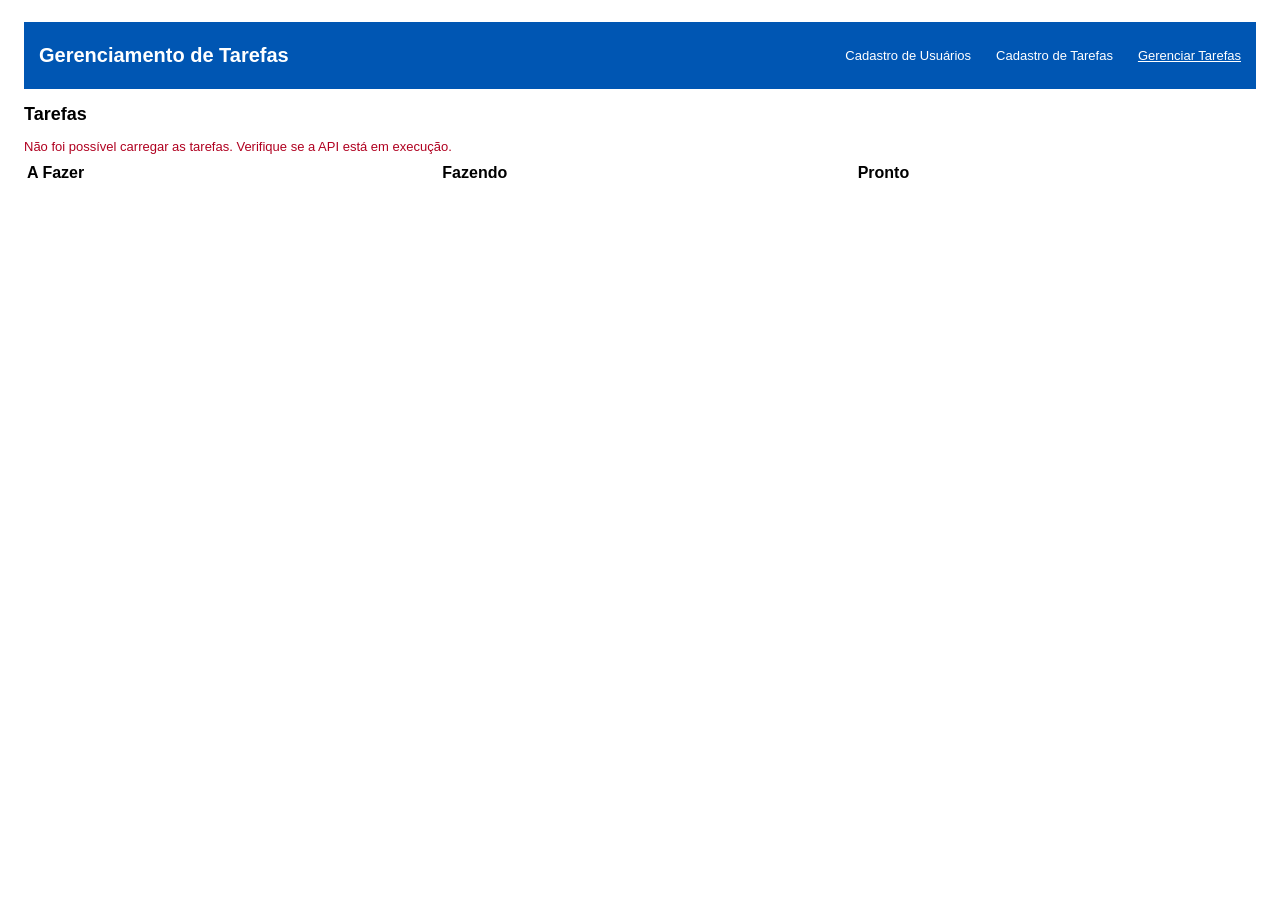
<file: frontend/index/index.html>
<!DOCTYPE html>
<html lang="pt-BR">
<head>
    <meta charset="UTF-8">
    <meta name="viewport" content="width=device-width, initial-scale=1.0">
    <meta http-equiv="refresh" content="0; url=gerenciar.tarefas.html">
    <title>Gerenciamento de Tarefas</title>
</head>
<body>
    <p>Abrindo o <a href="gerenciar.tarefas.html">gerenciamento de tarefas</a>…</p>
</body>
</html>
</file>
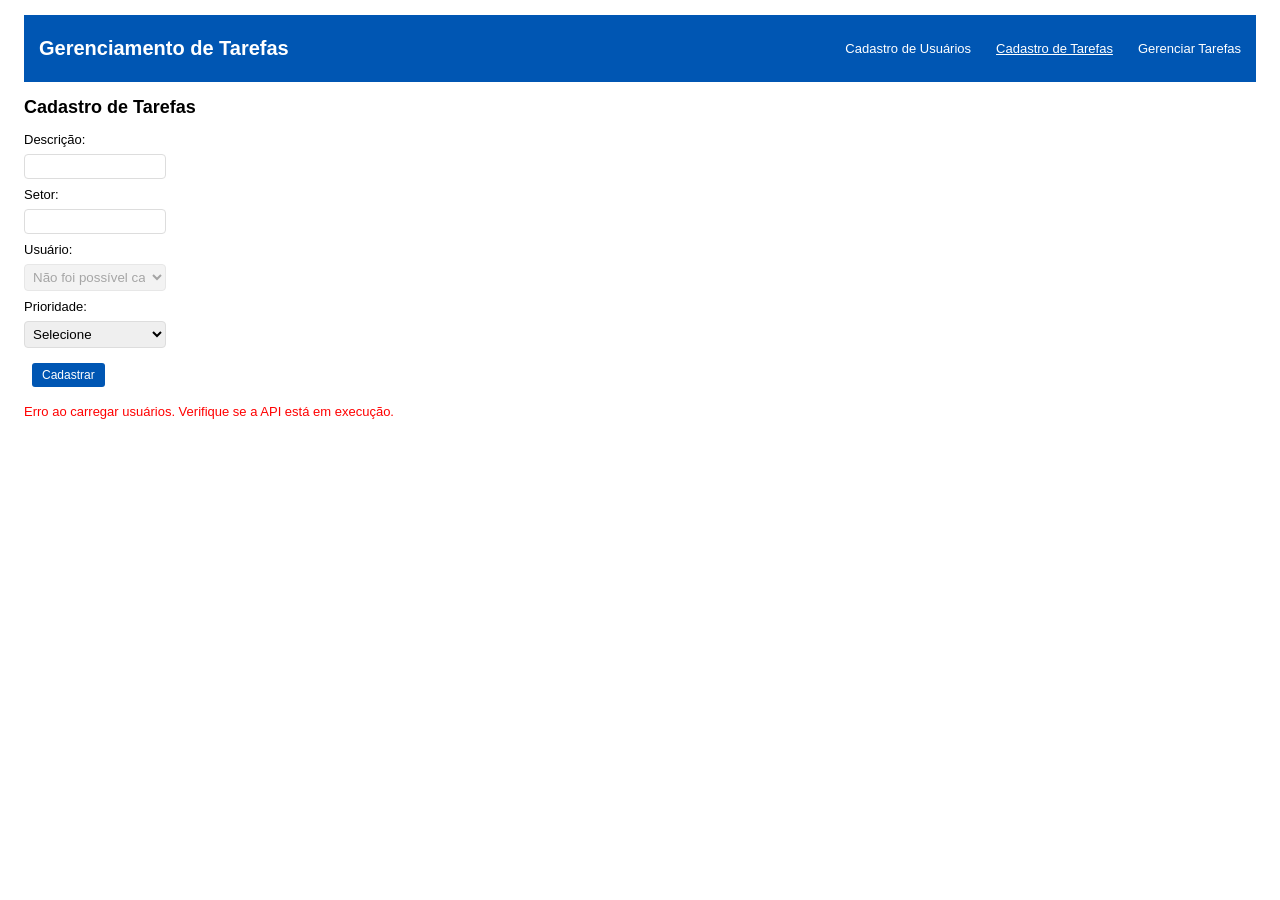
<file: frontend/index/cadastro.tarefa.html>
<!DOCTYPE html>
<html lang="pt-BR">
<head>
    <meta charset="UTF-8">
    <meta name="viewport" content="width=device-width, initial-scale=1.0">
    <title>Cadastro de Tarefas</title>

    <link rel="stylesheet" href="../style/style_tarefas.css">
    <script src="../script/script_tarefas.js" defer></script>
</head>
<body>
    <nav class="navbar" aria-label="Menu principal">
        <h1>Gerenciamento de Tarefas</h1>

        <div class="menu">
            <a href="cadastro.usuario.html">Cadastro de Usuários</a>
            <a href="cadastro.tarefa.html" aria-current="page">Cadastro de Tarefas</a>
            <a href="gerenciar.tarefas.html">Gerenciar Tarefas</a>
        </div>
    </nav>

    <main class="container">
        <h2>Cadastro de Tarefas</h2>

        <form id="formTarefa">
            <div class="campo">
                <label for="descricao">Descrição:</label>
                <input type="text" id="descricao" name="descricao" required>
            </div>

            <div class="campo">
                <label for="nome_setor">Setor:</label>
                <input type="text" id="nome_setor" name="nome_setor" required>
            </div>

            <div class="campo">
                <label for="usuarioId">Usuário:</label>
                <select id="usuarioId" name="usuarioId" required>
                    <option value="" selected disabled>Carregando usuários...</option>
                </select>
            </div>

            <div class="campo">
                <label for="prioridade">Prioridade:</label>
                <select id="prioridade" name="prioridade" required>
                    <option value="" selected disabled>Selecione</option>
                    <option value="BAIXA">Baixa</option>
                    <option value="MEDIA">Média</option>
                    <option value="ALTA">Alta</option>
                </select>
            </div>

            <button type="submit" id="btnCadastrar">Cadastrar</button>
            <p id="mensagem" role="status" aria-live="polite"></p>
        </form>
    </main>
</body>
</html>
</file>
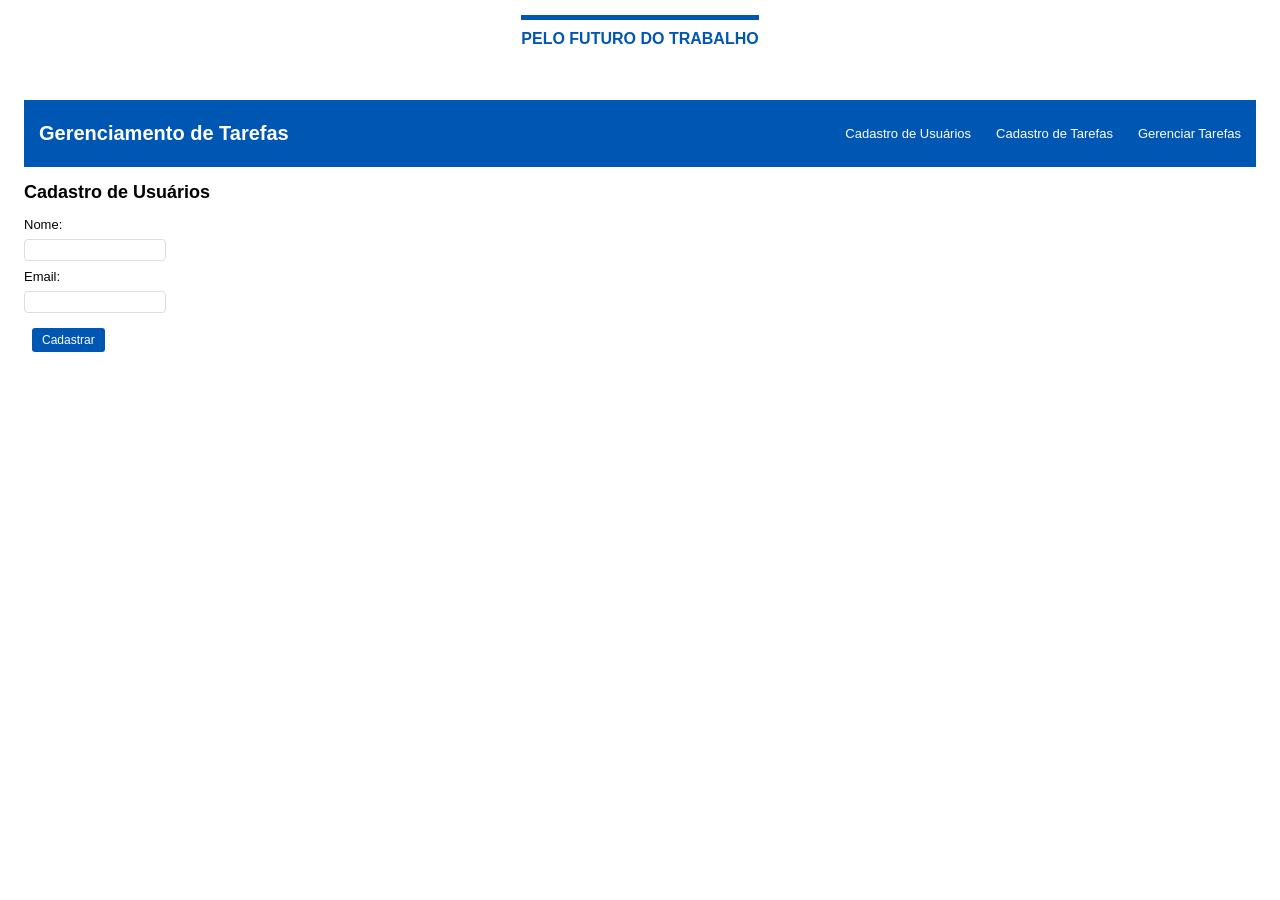
<file: frontend/index/cadastro.usuario.html>
<!DOCTYPE html>
<html lang="pt-BR">
<head>
    <meta charset="UTF-8">
    <meta name="viewport" content="width=device-width, initial-scale=1.0">
    <title>Cadastro de Usuários</title>

    <link rel="stylesheet" href="../style/style.usuario.css">
    <script src="../script/script.usuario.js" defer></script>
</head>
<body>

    <header class="topo">
        <div class="logo">
            <span>PELO FUTURO DO TRABALHO</span>
        </div>
    </header>

    <nav class="navbar">
        <h2>Gerenciamento de Tarefas</h2>

        <div class="menu">
            <a href="cadastro.usuario.html">Cadastro de Usuários</a>
            <a href="cadastro.tarefa.html">Cadastro de Tarefas</a>
            <a href="gerenciar.tarefas.html">Gerenciar Tarefas</a>
        </div>
    </nav>

    <main class="container">

        <h3>Cadastro de Usuários</h3>

        <form id="formUsuario">

            <div class="campo">
                <label for="nome">Nome:</label>
                <input type="text" id="nome" name="nome" required>
            </div>

            <div class="campo">
                <label for="email">Email:</label>
                <input type="email" id="email" name="email" required>
            </div>

            <button type="submit" id="btnCadastrar">
                Cadastrar
            </button>

            <p id="mensagem"></p>

        </form>

    </main>

</body>
</html>
</file>
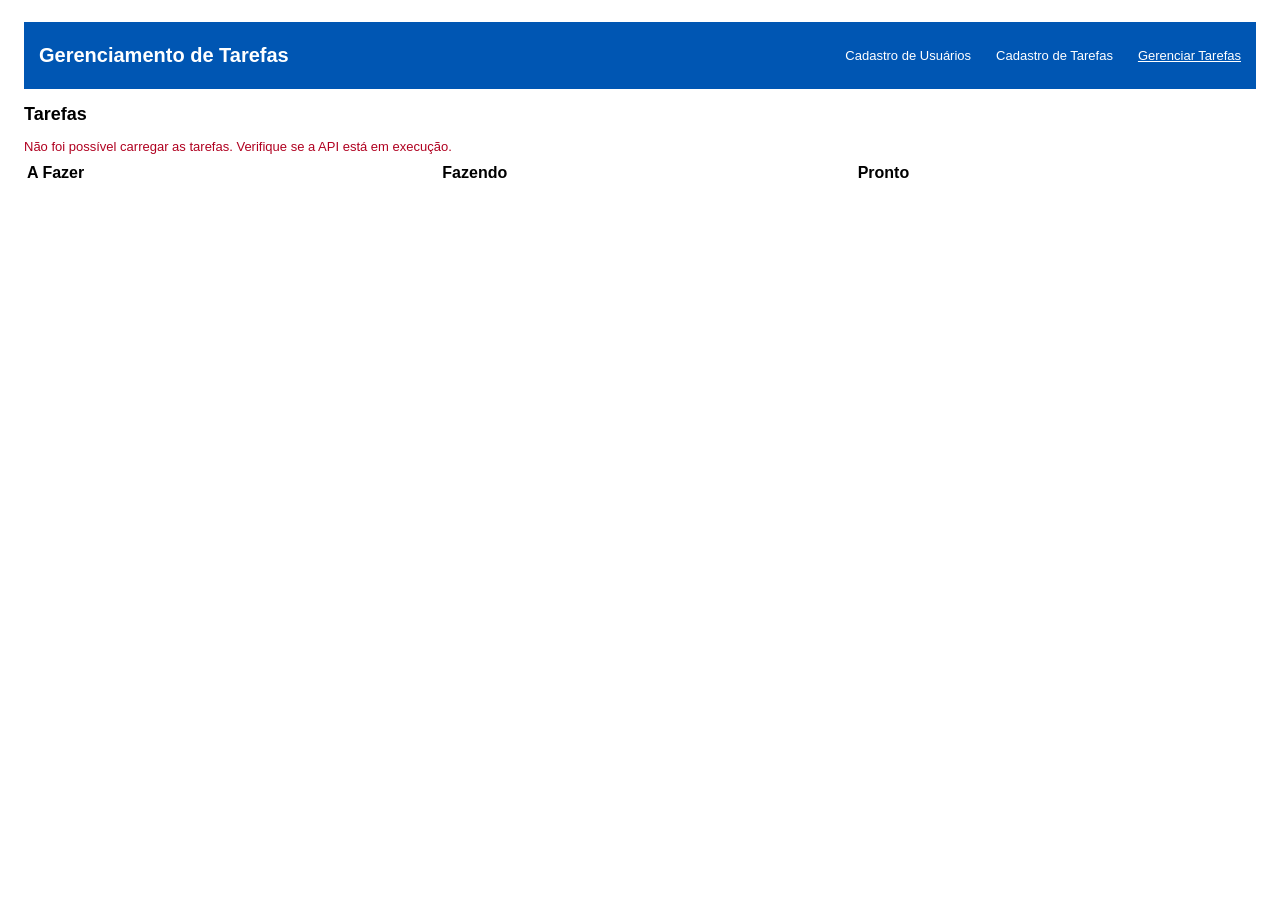
<file: frontend/index/gerenciar.tarefas.html>
<!DOCTYPE html>
<html lang="pt-BR">
<head>
    <meta charset="UTF-8">
    <meta name="viewport" content="width=device-width, initial-scale=1.0">
    <title>Gerenciar Tarefas</title>
    <link rel="stylesheet" href="../style/style.gerenciamento.css">
    <script src="../script/script_gerenciamento_tarefas.js" defer></script>
</head>
<body>
    <nav class="navbar" aria-label="Menu principal">
        <h1>Gerenciamento de Tarefas</h1>
        <div class="menu">
            <a href="cadastro.usuario.html">Cadastro de Usuários</a>
            <a href="cadastro.tarefa.html">Cadastro de Tarefas</a>
            <a href="gerenciar.tarefas.html" aria-current="page">Gerenciar Tarefas</a>
        </div>
    </nav>

    <main class="container">
        <h2>Tarefas</h2>
        <p id="mensagem" role="status" aria-live="polite"></p>
        <section class="quadro" aria-label="Tarefas por status">
            <section class="coluna" aria-labelledby="titulo-a-fazer">
                <h3 id="titulo-a-fazer">A Fazer</h3>
                <div class="lista-tarefas" id="coluna-a-fazer"></div>
            </section>
            <section class="coluna" aria-labelledby="titulo-fazendo">
                <h3 id="titulo-fazendo">Fazendo</h3>
                <div class="lista-tarefas" id="coluna-fazendo"></div>
            </section>
            <section class="coluna" aria-labelledby="titulo-pronto">
                <h3 id="titulo-pronto">Pronto</h3>
                <div class="lista-tarefas" id="coluna-pronto"></div>
            </section>
        </section>
    </main>
</body>
</html>
</file>
<file: frontend/style/style_tarefas.css>
* {
    margin: 0;
    padding: 0;
    box-sizing: border-box;
}

body {
    font-family: "Segoe UI", Arial, sans-serif;
    background-color: #FFFFFF;
    color: #000000;
}

.navbar {
    background-color: #0056b3;
    color: #FFFFFF;
    margin: 15px 24px;
    min-height: 67px;
    padding: 15px;
    display: flex;
    justify-content: space-between;
    align-items: center;
}

.navbar h1 {
    font-size: 20px;
}

.menu {
    display: flex;
    gap: 25px;
}

.menu a {
    color: #FFFFFF;
    text-decoration: none;
    font-size: 13px;
}

.menu a:hover,
.menu a[aria-current="page"] {
    text-decoration: underline;
}

.container {
    margin: 15px 24px;
}

.container h2 {
    font-size: 18px;
    margin-bottom: 14px;
}

.campo {
    display: flex;
    flex-direction: column;
    margin-bottom: 8px;
    width: 142px;
}

.campo label {
    font-size: 13px;
    margin-bottom: 7px;
}

.campo input,
.campo select {
    width: 142px;
    min-height: 22px;
    padding: 4px;
    border: 1px solid #DDDDDD;
    border-radius: 4px;
    outline: none;
    font-family: "Segoe UI", Arial, sans-serif;
}

.campo input:focus,
.campo select:focus {
    border-color: #0056b3;
}

button {
    background-color: #0056b3;
    color: #FFFFFF;
    border: none;
    border-radius: 3px;
    padding: 5px 10px;
    font-size: 12px;
    cursor: pointer;
    margin: 7px 8px;
}

button:hover {
    background-color: #003f85;
}

button:disabled {
    opacity: 0.6;
    cursor: not-allowed;
}

#mensagem {
    margin-top: 10px;
    font-size: 13px;
}

.sucesso {
    color: green;
}

.erro {
    color: red;
}

@media (max-width: 700px) {
    .navbar {
        flex-direction: column;
        align-items: flex-start;
        gap: 15px;
    }

    .menu {
        flex-wrap: wrap;
        gap: 12px;
    }
}
</file>
<file: frontend/style/style.usuario.css>
* {
    margin: 0;
    padding: 0;
    box-sizing: border-box;
}

body {
    font-family: "Segoe UI", Arial, sans-serif;
    background-color: #FFFFFF;
    color: #000000;
}

/* Logo superior */
.topo {
    width: 100%;
    height: 85px;
    display: flex;
    justify-content: center;
    align-items: flex-start;
    padding-top: 15px;
}

.logo {
    color: #0056b3;
    font-size: 16px;
    font-weight: bold;
    border-top: 5px solid #0056b3;
    padding-top: 10px;
}

/* Menu principal */
.navbar {
    background-color: #0056b3;
    color: #FFFFFF;
    margin: 15px 24px;
    min-height: 67px;
    padding: 15px;
    display: flex;
    justify-content: space-between;
    align-items: center;
}

.navbar h2 {
    font-size: 20px;
}

.menu {
    display: flex;
    gap: 25px;
}

.menu a {
    color: #FFFFFF;
    text-decoration: none;
    font-size: 13px;
}

.menu a:hover {
    text-decoration: underline;
}

/* Conteúdo */
.container {
    margin: 15px 24px;
}

.container h3 {
    font-size: 18px;
    margin-bottom: 14px;
}

/* Formulário */
.campo {
    display: flex;
    flex-direction: column;
    margin-bottom: 8px;
    width: 142px;
}

.campo label {
    font-size: 13px;
    margin-bottom: 7px;
}

.campo input {
    width: 142px;
    height: 22px;
    padding: 4px;
    border: 1px solid #DDDDDD;
    border-radius: 4px;
    outline: none;
    font-family: "Segoe UI", Arial, sans-serif;
}

.campo input:focus {
    border-color: #0056b3;
}

/* Botão */
button {
    background-color: #0056b3;
    color: #FFFFFF;
    border: none;
    border-radius: 3px;
    padding: 5px 10px;
    font-size: 12px;
    cursor: pointer;
    margin: 7px 8px;
}

button:hover {
    background-color: #003f85;
}

button:disabled {
    opacity: 0.6;
    cursor: not-allowed;
}

/* Mensagens */
#mensagem {
    margin-top: 10px;
    font-size: 13px;
}

.sucesso {
    color: green;
}

.erro {
    color: red;
}

/* Responsividade */
@media (max-width: 700px) {
    .navbar {
        flex-direction: column;
        align-items: flex-start;
        gap: 15px;
    }

    .menu {
        flex-wrap: wrap;
        gap: 12px;
    }
}
</file>
<file: frontend/style/style.gerenciamento.css>
* {
    box-sizing: border-box;
}

body {
    margin: 0;
    color: #000;
    background: #fff;
    font-family: "Segoe UI", Arial, sans-serif;
}

.navbar {
    min-height: 67px;
    margin: 22px 24px 15px;
    padding: 15px;
    display: flex;
    align-items: center;
    justify-content: space-between;
    gap: 18px;
    color: #fff;
    background: #0056b3;
}

.navbar h1 {
    margin: 0;
    font-size: 20px;
}

.menu {
    display: flex;
    flex-wrap: wrap;
    gap: 25px;
}

.menu a {
    color: #fff;
    font-size: 13px;
    text-decoration: none;
}

.menu a:hover,
.menu a[aria-current="page"] {
    text-decoration: underline;
}

.container {
    margin: 15px 24px 30px;
}

.container h2 {
    margin: 0 0 14px;
    font-size: 18px;
}

.quadro {
    display: grid;
    grid-template-columns: repeat(3, minmax(0, 1fr));
    gap: 14px;
    align-items: start;
}

.coluna h3 {
    margin: 0 0 5px 3px;
    font-size: 16px;
}

.lista-tarefas {
    display: grid;
    gap: 4px;
}

.cartao-tarefa {
    padding: 8px;
    border: 1px solid #e3e3e3;
    border-radius: 5px;
    background: #f4f4f4;
    font-size: 13px;
    overflow-wrap: anywhere;
}

.cartao-tarefa p {
    margin: 0 0 1px;
}

.acoes,
.controles-status {
    display: flex;
    align-items: center;
    flex-wrap: wrap;
    gap: 8px;
    margin: 9px 0 3px 7px;
}

.botao,
button {
    display: inline-block;
    padding: 5px 9px;
    border: 0;
    border-radius: 4px;
    color: #fff;
    background: #007bff;
    font: inherit;
    font-size: 12px;
    line-height: 1.2;
    text-decoration: none;
    cursor: pointer;
}

.botao:hover,
button:hover {
    background: #0056b3;
}

button:disabled {
    opacity: .6;
    cursor: wait;
}

.controles-status select {
    min-height: 25px;
    padding: 3px 6px;
    border: 1px solid #ddd;
    border-radius: 4px;
    background: #eee;
    font: inherit;
    font-size: 12px;
}

.vazio {
    margin: 0;
    padding: 10px;
    color: #666;
    border: 1px dashed #ccc;
    border-radius: 5px;
    font-size: 13px;
}

#mensagem {
    min-height: 0;
    margin: 0 0 10px;
    font-size: 13px;
}

#mensagem:empty {
    display: none;
}

.sucesso {
    color: #176b2c;
}

.erro {
    color: #b00020;
}

@media (max-width: 760px) {
    .navbar {
        align-items: flex-start;
        flex-direction: column;
    }

    .menu {
        gap: 12px 18px;
    }

    .quadro {
        grid-template-columns: 1fr;
    }
}
</file>
